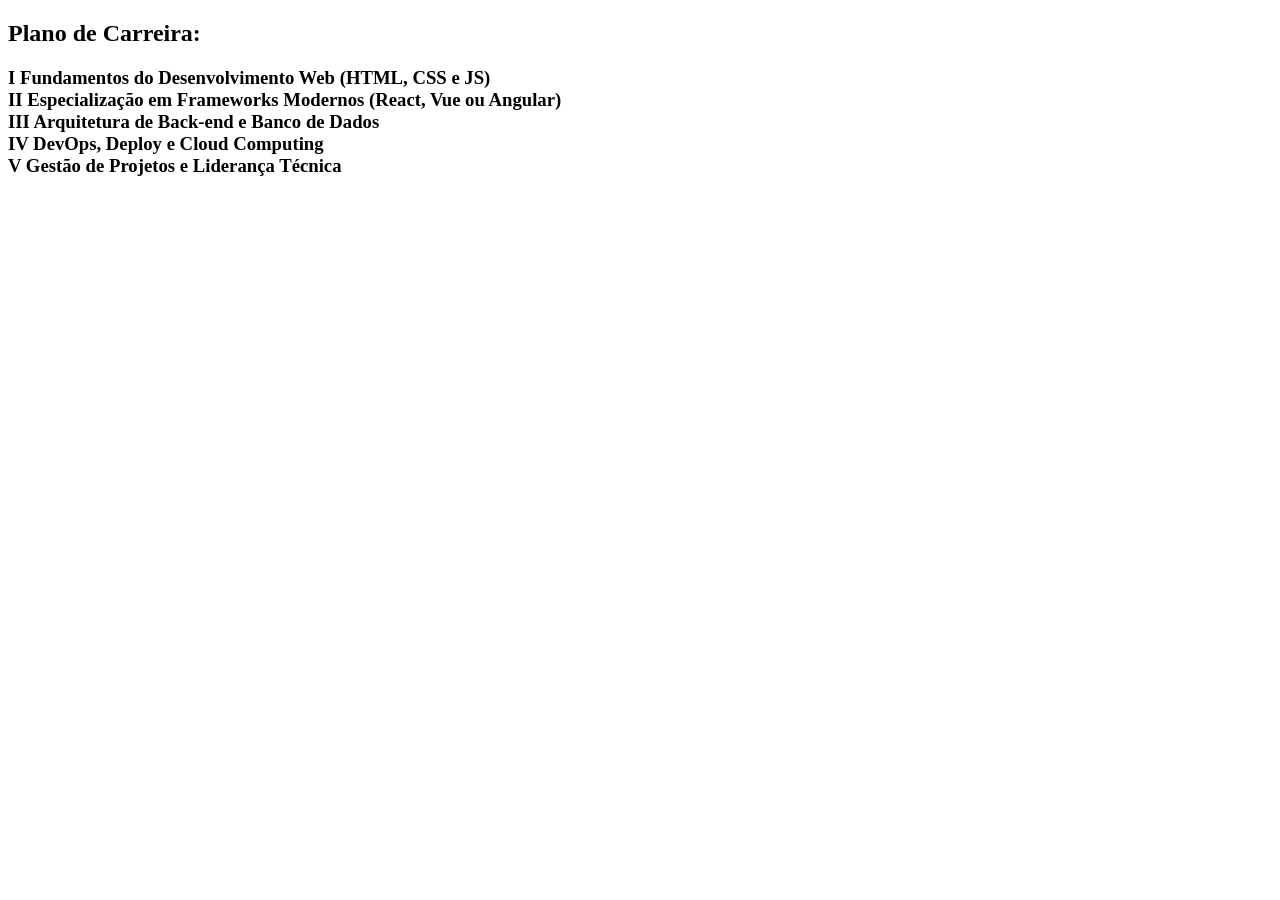
<file: atividade 1/blogGabriell/index.html>
<!DOCTYPE html>
<html lang="pt-br">
<head>
    <meta charset="UTF-8">
    <title>Blog do Fulano</title>
    <link rel="icon" type="image/png" href="./imagens/logo.png">
</head>
<body>
     <p>
     </p>
     <p>
        <H2> Plano de Carreira:</H2>
        <h3>I Fundamentos do Desenvolvimento Web (HTML, CSS e JS) </br>
            II Especialização em Frameworks Modernos (React, Vue ou Angular) </br>
            III Arquitetura de Back-end e Banco de Dados </br>
            IV DevOps, Deploy e Cloud Computing </br>
            V Gestão de Projetos e Liderança Técnica</h3>
     </p>
</body>
</html>
</file>
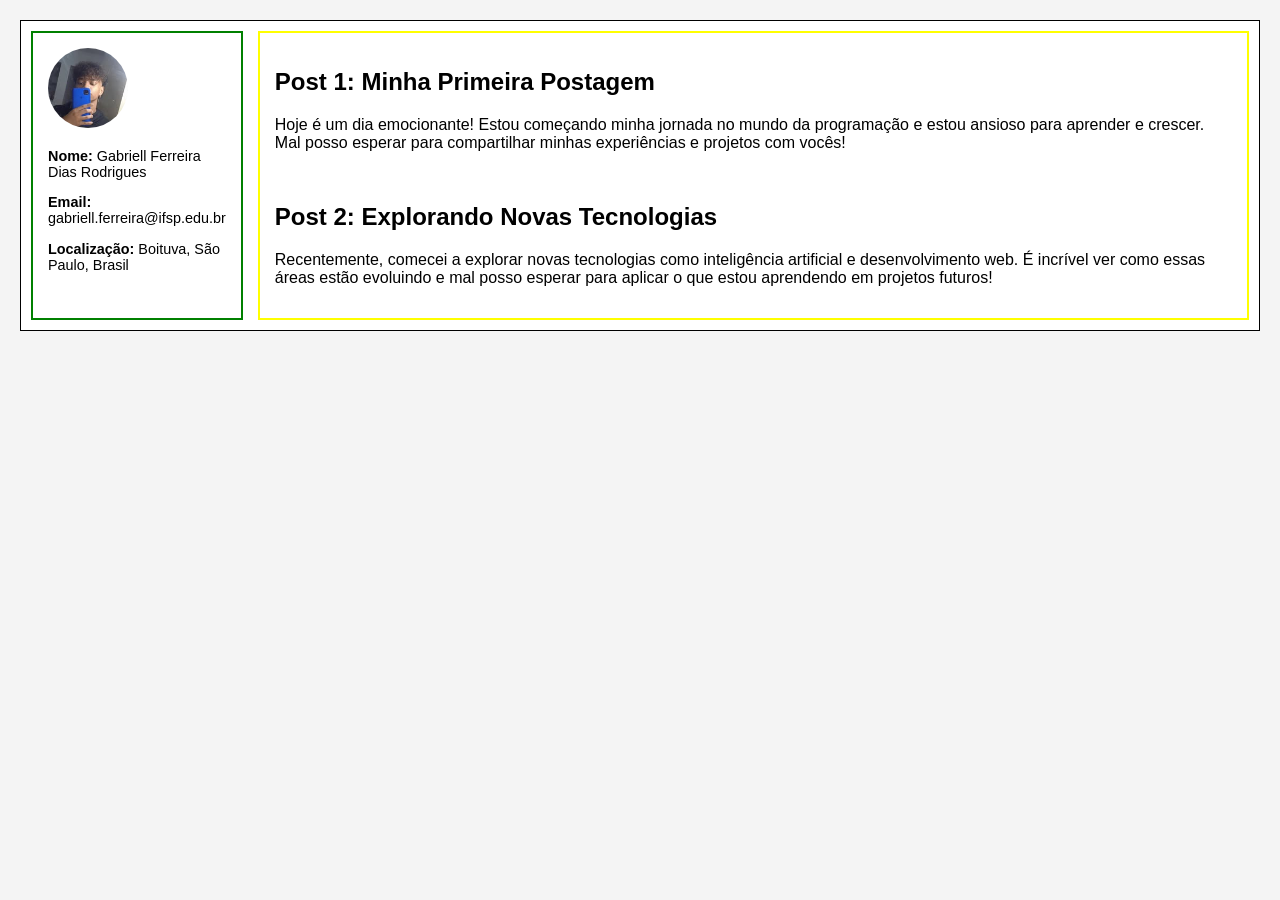
<file: atividade 6/Site/index.html>
<!DOCTYPE html>
<html lang="pt-br">
<head>
    <meta charset="UTF-8">
    <meta name="viewport" content="width=device-width, initial-scale=1.0">
    <meta name="description" content="Página de Perfil e Posts - Gabriell Ferreira">
    <title>Página de Posts - Gabriell Ferreira</title>
    <link rel="shortcut icon" href="./imagens/logoFavicon.ico">

    <style>
        body {
            font-family: Arial, sans-serif;
            margin: 20px;
            background-color: #f4f4f4;
        }


        main {
            border: black 1px solid;
            display: flex;
            padding: 10px;
            background-color: white;
            margin: 0 auto;
            gap: 15px;
        }


        aside {
            border: green 2px solid;
            padding: 15px;
            font-size: 0.9em;
        }

        aside img {
            width: 80px;
            height: 80px;
            border-radius: 50%;
            display: block;
            margin-bottom: 20px;
            background-color: #ddd;
        }


        section {
            border: yellow 2px solid;
            padding: 15px;
            display: flex;
            flex-direction: column;
            gap: 15px;
        }

    </style>
</head>
<body>

    <main>
        <aside>
            <img src="./imagens/logo.png" alt="Foto de Gabriell">
            
            <p><strong>Nome:</strong> Gabriell Ferreira Dias Rodrigues</p>
            
            <p><strong>Email:</strong> gabriell.ferreira@ifsp.edu.br</p>
            
            <p><strong>Localização:</strong> Boituva, São Paulo, Brasil</p>
        </aside>

        <section>
            <article>
                <h2>Post 1: Minha Primeira Postagem</h2>
                <p>Hoje é um dia emocionante! Estou começando minha jornada no mundo da programação e estou ansioso para aprender e crescer. Mal posso esperar para compartilhar minhas experiências e projetos com vocês!</p>
            </article>

            <article>
                <h2>Post 2: Explorando Novas Tecnologias</h2>
                <p>Recentemente, comecei a explorar novas tecnologias como inteligência artificial e desenvolvimento web. É incrível ver como essas áreas estão evoluindo e mal posso esperar para aplicar o que estou aprendendo em projetos futuros!</p>
            </article>
        </section>
    </main>
</file>
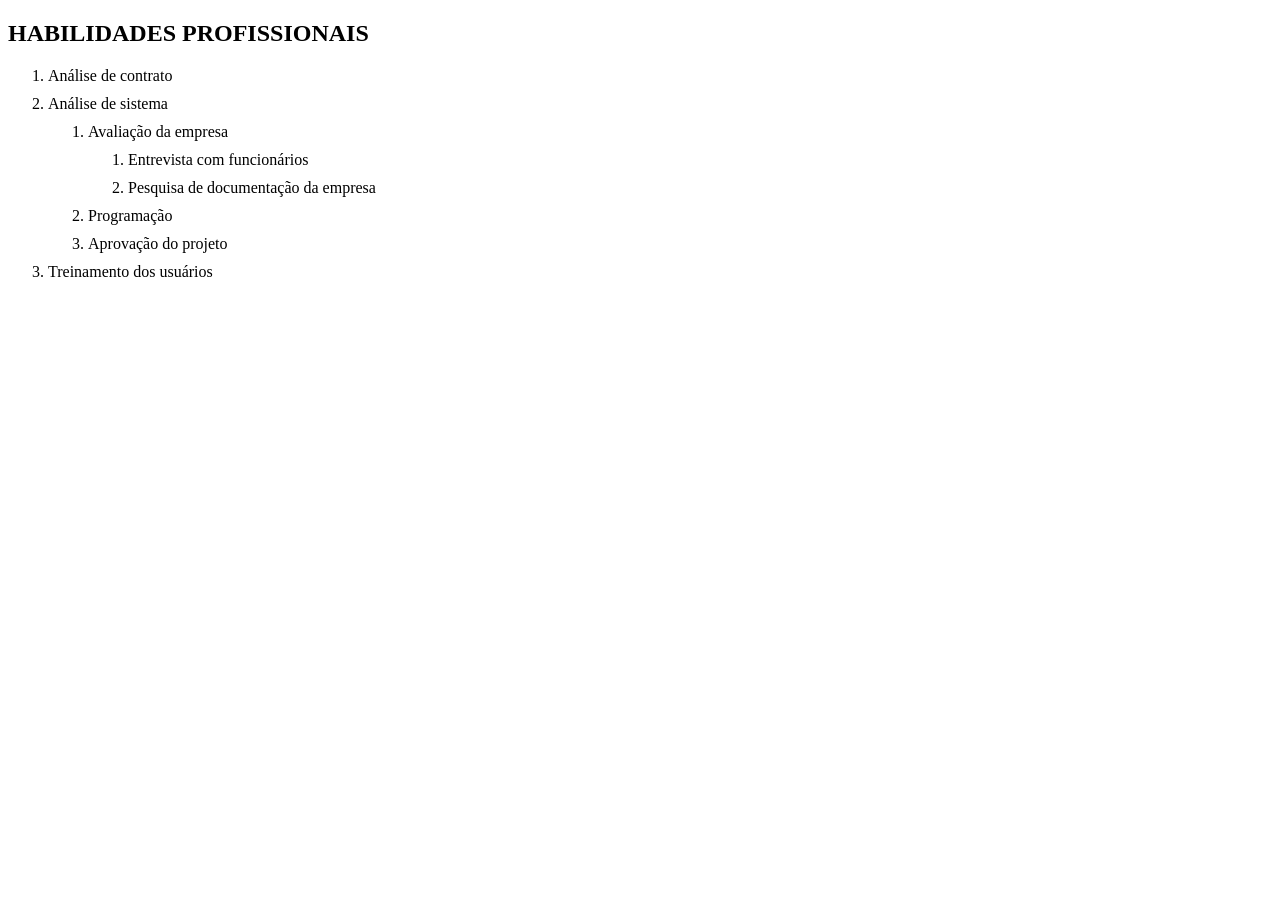
<file: atividade 3/ex001.html>
<!DOCTYPE html>
<html lang="pt-BR">
<head>
    <meta charset="UTF-8">
    <title>Habilidades Profissionais</title>
    <style>
    ol {
    margin-left: 20px;
    padding-left: 20px;
    }
    li {
    margin-bottom: 10px;
    }
    ol ol {
    margin-top: 10px;
    }
    </style>
</head>
<body>
    <h2>HABILIDADES PROFISSIONAIS</h2>
    <ol>
        <li>Análise de contrato</li>
        <li>Análise de sistema
    <ol>
        <li>Avaliação da empresa
    <ol>
        <li>Entrevista com funcionários</li>
        <li>Pesquisa de documentação da empresa</li>
    </ol>
    </li>
        <li>Programação</li>
        <li>Aprovação do projeto</li>
    </ol>
        <li>Treinamento dos usuários</li>
    </ol>
</body>
</html>
</file>
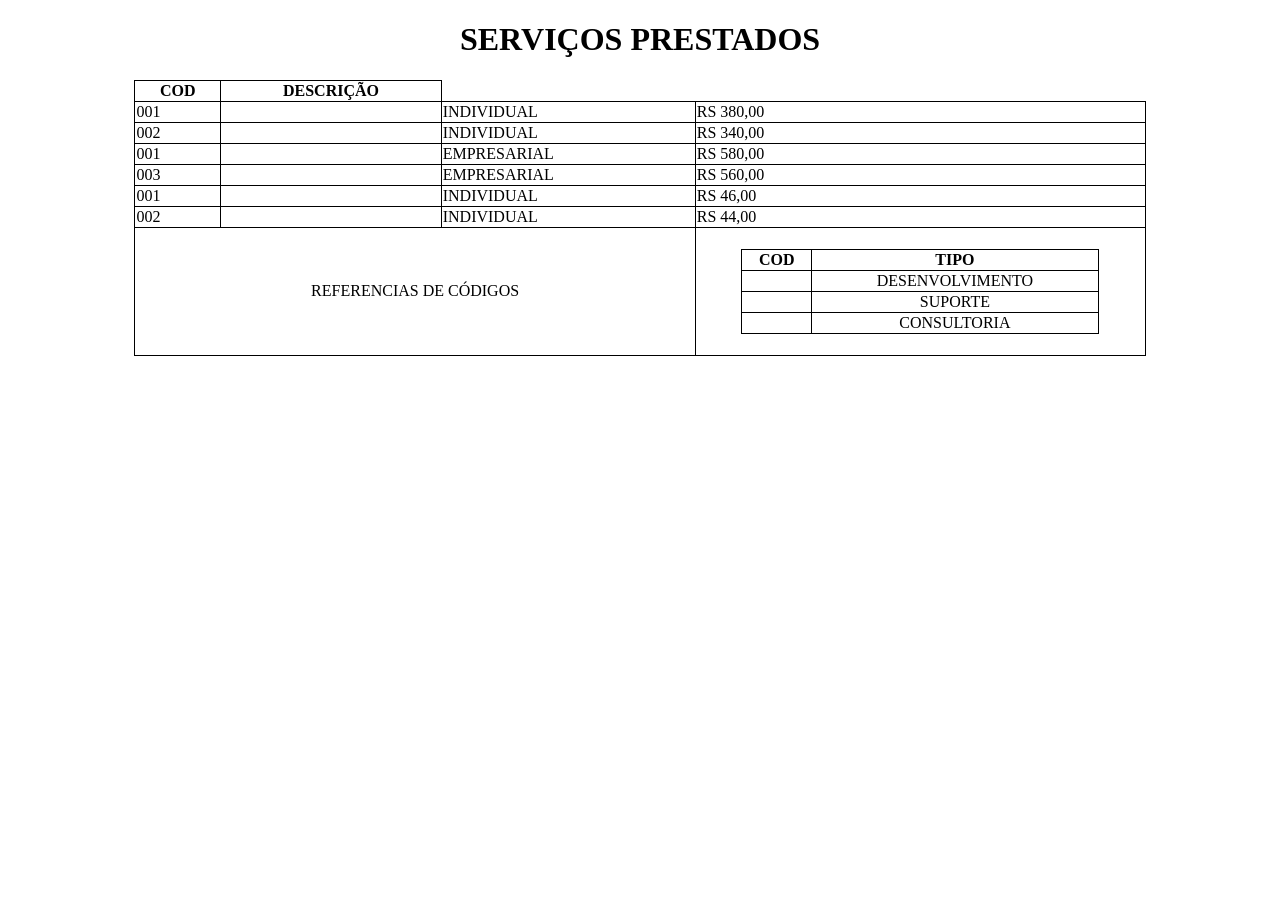
<file: atividade 3/ex002.html>
<!DOCTYPE html>
<html lang="en">
<head>
    <meta charset="UTF-8">
    <meta name="viewport" content="width=device-width, initial-scale=1.0">
    <title>Tabela</title>
    <style>
        h1{
            text-align: center;
        }
        table{
            border-collapse: collapse;
            width: 80%;
            margin: 20px auto;
            
        }
        th,td{
            border: 1px solid black;
        }
        tfoot{
            text-align: center;
        }
    </style>
</head>
<body>
    <h1>SERVIÇOS PRESTADOS</h1>
    <table>
        <thead>
            <tr>
                <th>COD</th>
                <th>DESCRIÇÃO</th>
            </tr>
        </thead>
        <tbody>
            <tr>
                <td>001</td>
                <td></td>
                <td>INDIVIDUAL</td>
                <td>RS 380,00</td>
            </tr>
            <tr>
                <td>002</td>
                <td></td>
                <td>INDIVIDUAL</td>
                <td>RS 340,00</td>
            </tr>
            <tr>
                <td>001</td>
                <td></td>
                <td>EMPRESARIAL</td>
                <td>RS 580,00</td>
            </tr>
            <tr>
                <td>003</td>
                <td></td>
                <td>EMPRESARIAL</td>
                <td>RS 560,00</td>
            </tr>
            <tr>
                <td>001</td>
                <td></td>
                <td>INDIVIDUAL</td>
                <td>RS 46,00</td>
            </tr>
            <tr>
                <td>002</td>
                <td></td>
                <td>INDIVIDUAL</td>
                <td>RS 44,00</td>
            </tr>
        </tbody>
        <tfoot>
            <tr>
                <td colspan="3" rolspan="5">REFERENCIAS DE CÓDIGOS</td>
                <td>
                    <table>
                        <thead>
                            <tr>
                                <th>COD</th>
                                <th>TIPO</th>
                            </tr>
                        </thead>
                        <tbody>
                            <tr>
                                <td></td>
                                <td>DESENVOLVIMENTO</td>
                            </tr>
                            <tr>
                                <td></td>
                                <td>SUPORTE</td>
                            </tr>
                            <tr>
                                <td></td>
                                <td>CONSULTORIA</td>
                            </tr>
                        </tbody>
                    </table>
                </td>  
            </tr>    
        </tfoot>
    </table>
</body>
</html>
</file>
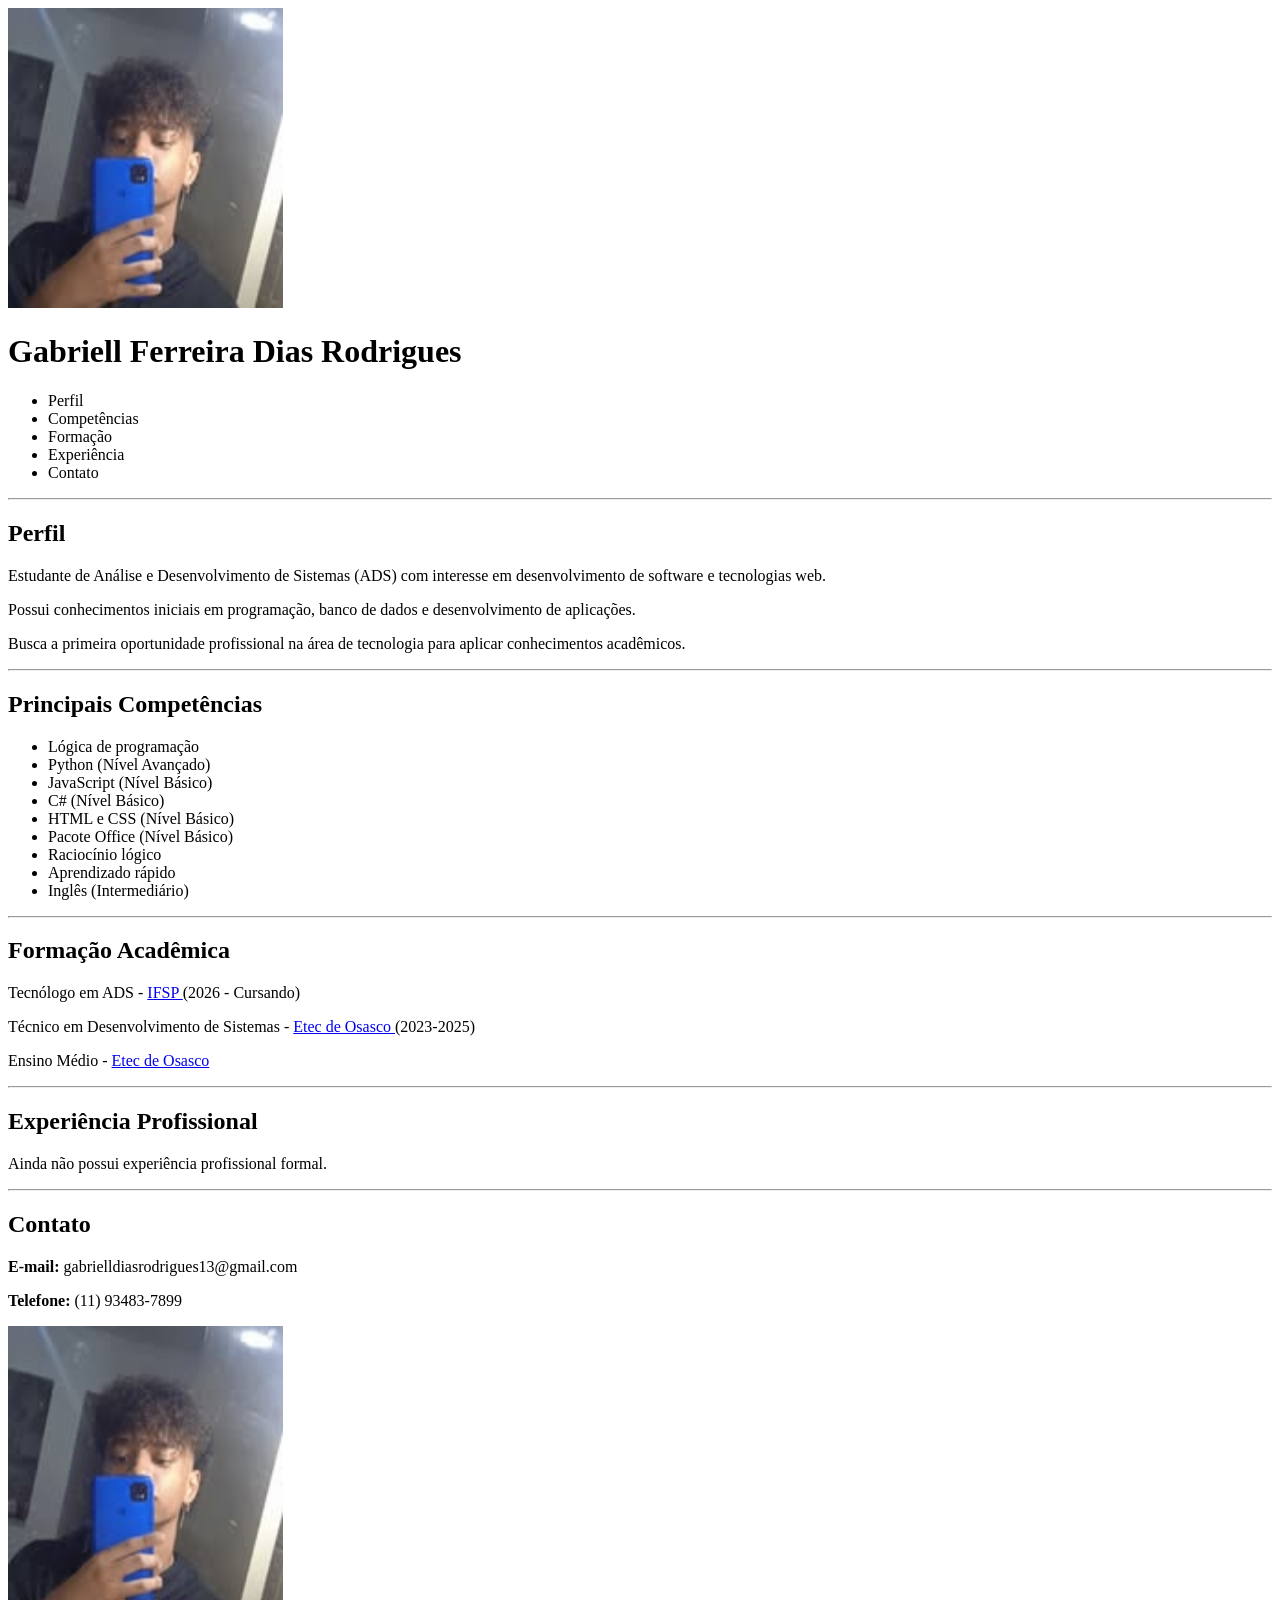
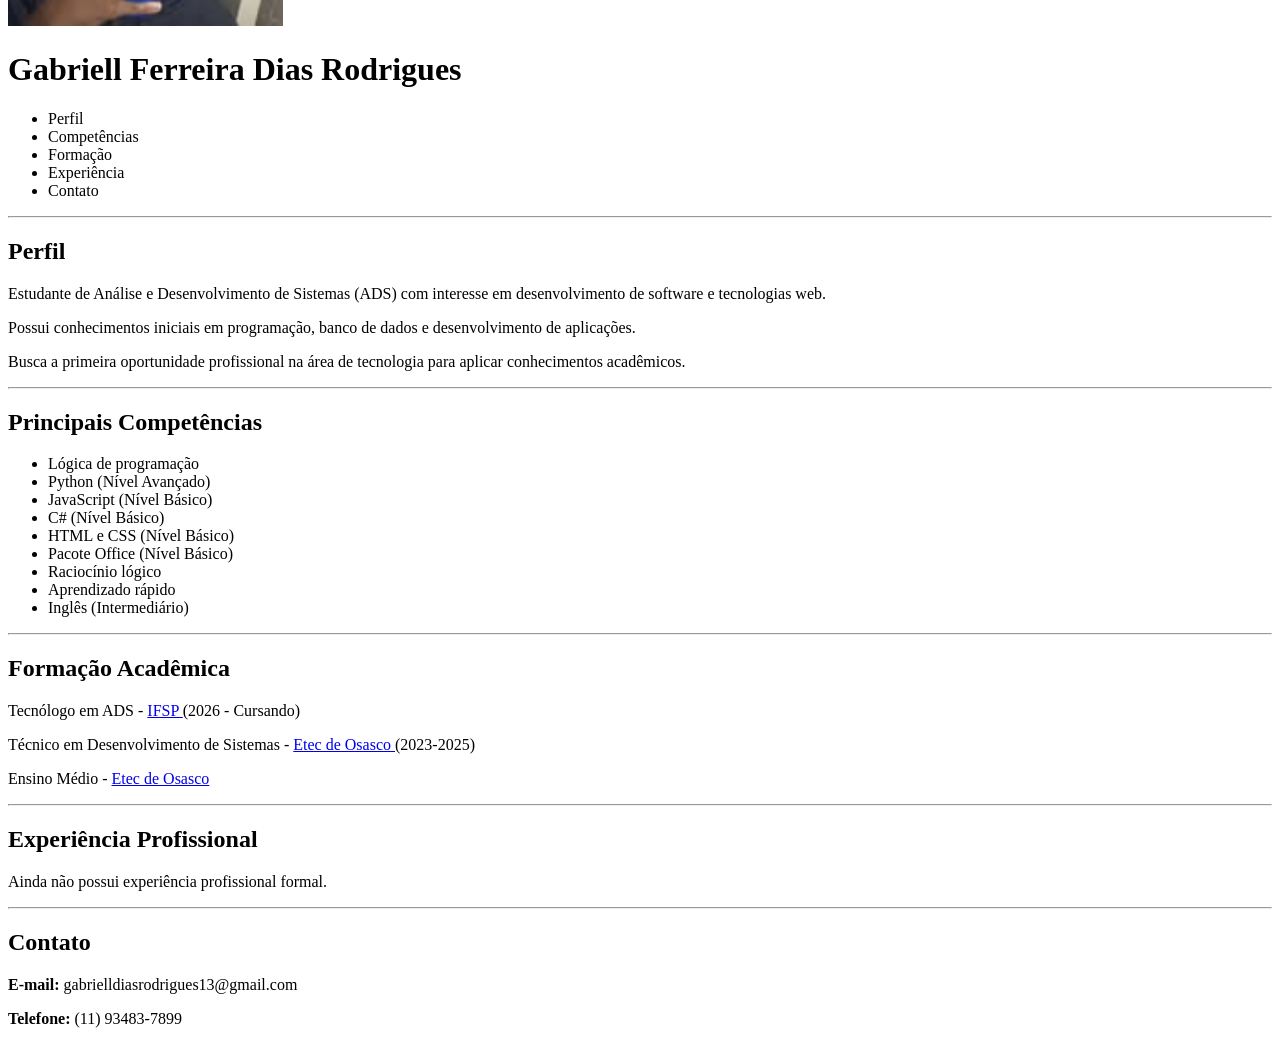
<file: atividade 1/blogGabriell/paginas/curriculo.html>
<!DOCTYPE html>
<html>

<head>
    <meta http-equiv="Content-Type" content="text/html; charset=UTF-8">
    <meta name="author" content="Gabriell Ferreira Dias Rodrigues">
    <meta name="generator" content="VSCode">
    <title>Currículo Gabriell</title>
    <link rel="shortcut icon" href="../imagens/logoFavicon.ico">
</head>

<body>

    <img src="../imagens/logo.png"
         alt="Foto do titular"
         title="Foto do titular"
         width="275"
         height="300">

    <h1>Gabriell Ferreira Dias Rodrigues</h1>

    <ul>
        <li>Perfil</li>
        <li>Competências</li>
        <li>Formação</li>
        <li>Experiência</li>
        <li>Contato</li>
    </ul>

    <hr>

    <h2>Perfil</h2>

    <p>
        Estudante de Análise e Desenvolvimento de Sistemas (ADS)
        com interesse em desenvolvimento de software e tecnologias web.
    </p>

    <p>
        Possui conhecimentos iniciais em programação, banco de dados
        e desenvolvimento de aplicações.
    </p>

    <p>
        Busca a primeira oportunidade profissional na área de tecnologia
        para aplicar conhecimentos acadêmicos.
    </p>

    <hr>

    <h2>Principais Competências</h2>

    <ul>
        <li>Lógica de programação</li>
        <li>Python (Nível Avançado)</li>
        <li>JavaScript (Nível Básico)</li>
        <li>C# (Nível Básico)</li>
        <li>HTML e CSS (Nível Básico)</li>
        <li>Pacote Office (Nível Básico)</li>
        <li>Raciocínio lógico</li>
        <li>Aprendizado rápido</li>
        <li>Inglês (Intermediário)</li>
    </ul>

    <hr>

    <h2>Formação Acadêmica</h2>

    <p>
        Tecnólogo em ADS -
        <a href="https://btv.ifsp.edu.br/" target="_blank">
            IFSP
        </a>
        (2026 - Cursando)
    </p>

    <p>
        Técnico em Desenvolvimento de Sistemas -
        <a href="https://www.cps.sp.gov.br/etecs/etec-de-osasco/" target="_blank">
            Etec de Osasco
        </a>
        (2023-2025)
    </p>

    <p>
        Ensino Médio -
        <a href="https://www.cps.sp.gov.br/etecs/etec-de-osasco/" target="_blank">
            Etec de Osasco
        </a>
    </p>

    <hr>

    <h2>Experiência Profissional</h2>

    <p>
        Ainda não possui experiência profissional formal.
    </p>

    <hr>

    <h2>Contato</h2>

    <p>
        <b>E-mail:</b>
        gabrielldiasrodrigues13@gmail.com
    </p>

    <p>
        <b>Telefone:</b>
        (11) 93483-7899
    </p>

</body>

</html><!DOCTYPE HTML PUBLIC "-//W3C//DTD HTML 4.01 Transitional//EN">
<html>

<head>
    <meta http-equiv="Content-Type" content="text/html; charset=UTF-8">
    <meta name="author" content="Gabriell Ferreira Dias Rodrigues">
    <meta name="generator" content="VSCode">
    <title>Currículo Gabriell</title>
    <link rel="shortcut icon" href="../imagens/logoFavicon.ico">
</head>

<body>

    <img src="../imagens/logo.png"
         alt="Foto do titular"
         title="Foto do titular"
         width="275"
         height="300">

    <h1>Gabriell Ferreira Dias Rodrigues</h1>

    <ul>
        <li>Perfil</li>
        <li>Competências</li>
        <li>Formação</li>
        <li>Experiência</li>
        <li>Contato</li>
    </ul>

    <hr>

    <h2>Perfil</h2>

    <p>
        Estudante de Análise e Desenvolvimento de Sistemas (ADS)
        com interesse em desenvolvimento de software e tecnologias web.
    </p>

    <p>
        Possui conhecimentos iniciais em programação, banco de dados
        e desenvolvimento de aplicações.
    </p>

    <p>
        Busca a primeira oportunidade profissional na área de tecnologia
        para aplicar conhecimentos acadêmicos.
    </p>

    <hr>

    <h2>Principais Competências</h2>

    <ul>
        <li>Lógica de programação</li>
        <li>Python (Nível Avançado)</li>
        <li>JavaScript (Nível Básico)</li>
        <li>C# (Nível Básico)</li>
        <li>HTML e CSS (Nível Básico)</li>
        <li>Pacote Office (Nível Básico)</li>
        <li>Raciocínio lógico</li>
        <li>Aprendizado rápido</li>
        <li>Inglês (Intermediário)</li>
    </ul>

    <hr>

    <h2>Formação Acadêmica</h2>

    <p>
        Tecnólogo em ADS -
        <a href="https://btv.ifsp.edu.br/" target="_blank">
            IFSP
        </a>
        (2026 - Cursando)
    </p>

    <p>
        Técnico em Desenvolvimento de Sistemas -
        <a href="https://www.cps.sp.gov.br/etecs/etec-de-osasco/" target="_blank">
            Etec de Osasco
        </a>
        (2023-2025)
    </p>

    <p>
        Ensino Médio -
        <a href="https://www.cps.sp.gov.br/etecs/etec-de-osasco/" target="_blank">
            Etec de Osasco
        </a>
    </p>

    <hr>

    <h2>Experiência Profissional</h2>

    <p>
        Ainda não possui experiência profissional formal.
    </p>

    <hr>

    <h2>Contato</h2>

    <p>
        <b>E-mail:</b>
        gabrielldiasrodrigues13@gmail.com
    </p>

    <p>
        <b>Telefone:</b>
        (11) 93483-7899
    </p>

</body>

</html>
</file>
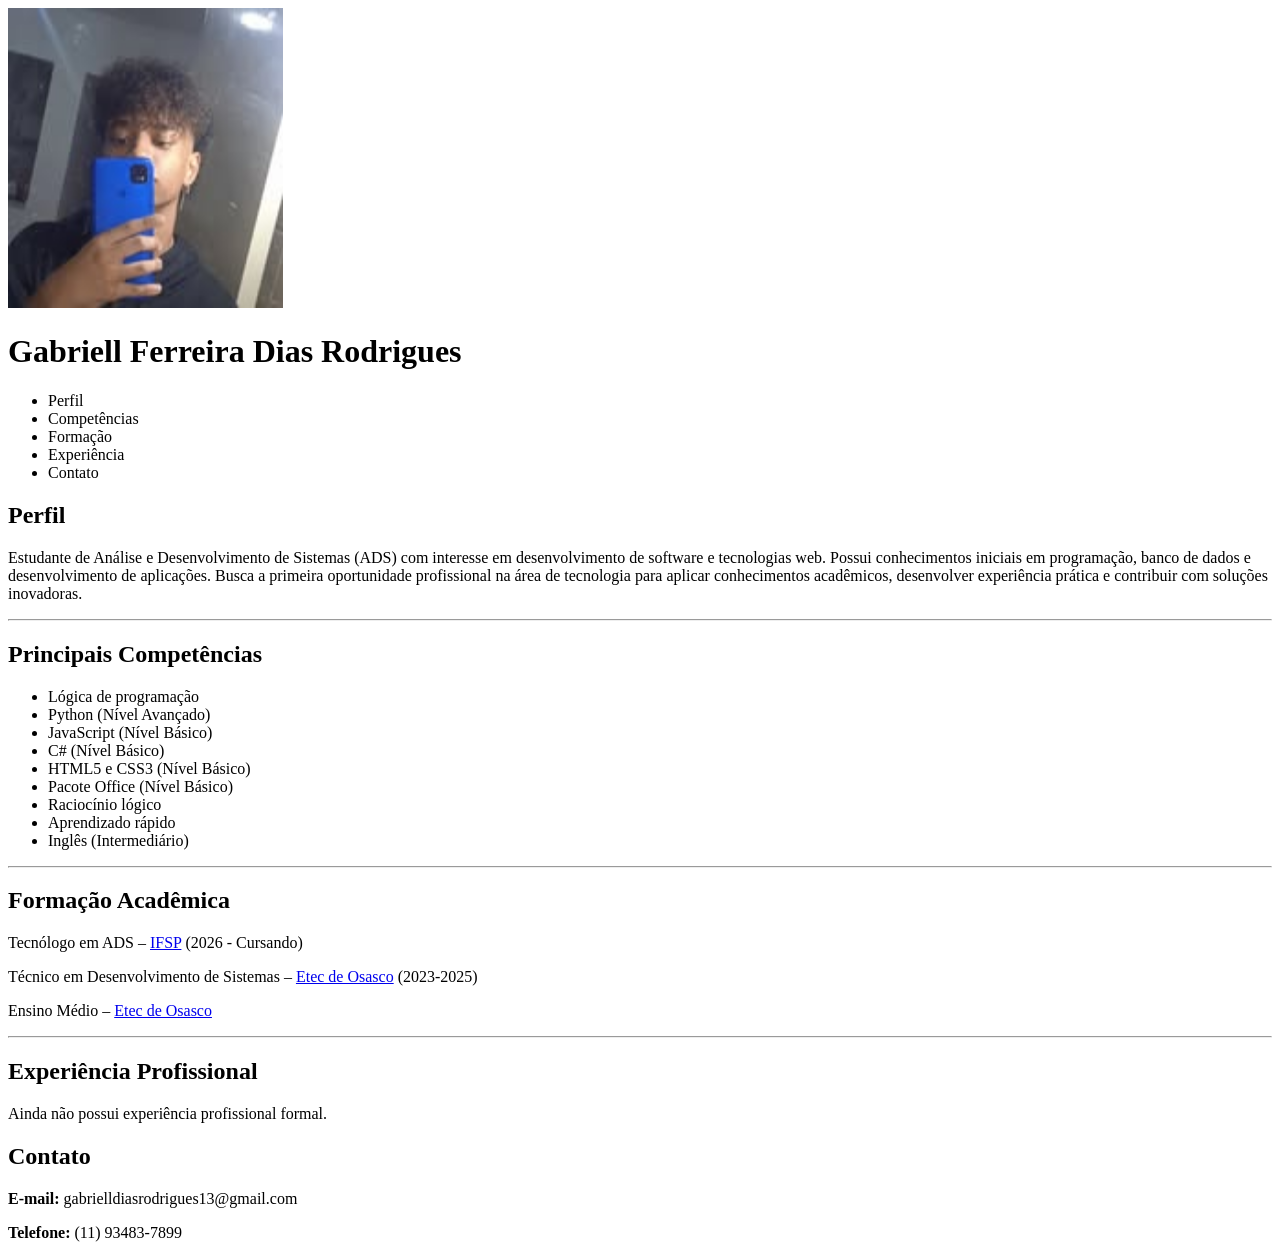
<file: atividade 2/blogGabriell/paginas/curriculo.html>
<!DOCTYPE html>
<html lang="pt-BR">
<head>
    <meta charset="UTF-8">
    <meta name="author" content="Gabriell Ferreira Dias Rodrigues">
    <meta name="generator" content="VSCode">
    <meta name="viewport" content="width=device-width, initial-scale=1.0">
    <title>Currículo Gabriell</title>
    <link rel="shortcut icon" href="../imagens/logoFavicon.ico">
</head>

<body>

    <header>
        <img src="../imagens/logo.png" alt="Foto do titular" title="Foto do titular" width="275" height="300">
        <h1>Gabriell Ferreira Dias Rodrigues</h1>
    </header>

    <nav>
        <ul>
            <li>Perfil</li>
            <li>Competências</li>
            <li>Formação</li>
            <li>Experiência</li>
            <li>Contato</li>
        </ul>
    </nav>

    <main>

        <section>
            <h2>Perfil</h2>
            <p>
                Estudante de Análise e Desenvolvimento de Sistemas (ADS) com interesse em desenvolvimento de software e tecnologias web.
                Possui conhecimentos iniciais em programação, banco de dados e desenvolvimento de aplicações.
                Busca a primeira oportunidade profissional na área de tecnologia para aplicar conhecimentos acadêmicos,
                desenvolver experiência prática e contribuir com soluções inovadoras.
            </p>
        </section>

        <hr>

        <section>
            <h2>Principais Competências</h2>
            <ul>
                <li>Lógica de programação</li>
                <li>Python (Nível Avançado)</li>
                <li>JavaScript (Nível Básico)</li>
                <li>C# (Nível Básico)</li>
                <li>HTML5 e CSS3 (Nível Básico)</li>
                <li>Pacote Office (Nível Básico)</li>
                <li>Raciocínio lógico</li>
                <li>Aprendizado rápido</li>
                <li>Inglês (Intermediário)</li>
            </ul>
        </section>

        <hr>

        <section>
            <h2>Formação Acadêmica</h2>
            <p>
                Tecnólogo em ADS – 
                <a href="https://btv.ifsp.edu.br/" target="_blank">IFSP</a> (2026 - Cursando)
            </p>
            <p>
                Técnico em Desenvolvimento de Sistemas – 
                <a href="https://www.cps.sp.gov.br/etecs/etec-de-osasco/" target="_blank">Etec de Osasco</a> (2023-2025)
            </p>
            <p>
                Ensino Médio – 
                <a href="https://www.cps.sp.gov.br/etecs/etec-de-osasco/" target="_blank">Etec de Osasco</a>
            </p>
        </section>

        <hr>

        <section>
            <h2>Experiência Profissional</h2>
            <p>Ainda não possui experiência profissional formal.</p>
        </section>

    </main>

    <footer>
        <h2>Contato</h2>
        <p><strong>E-mail:</strong> gabrielldiasrodrigues13@gmail.com</p>
        <p><strong>Telefone:</strong> (11) 93483-7899</p>
    </footer>

</body>
</html>
</file>
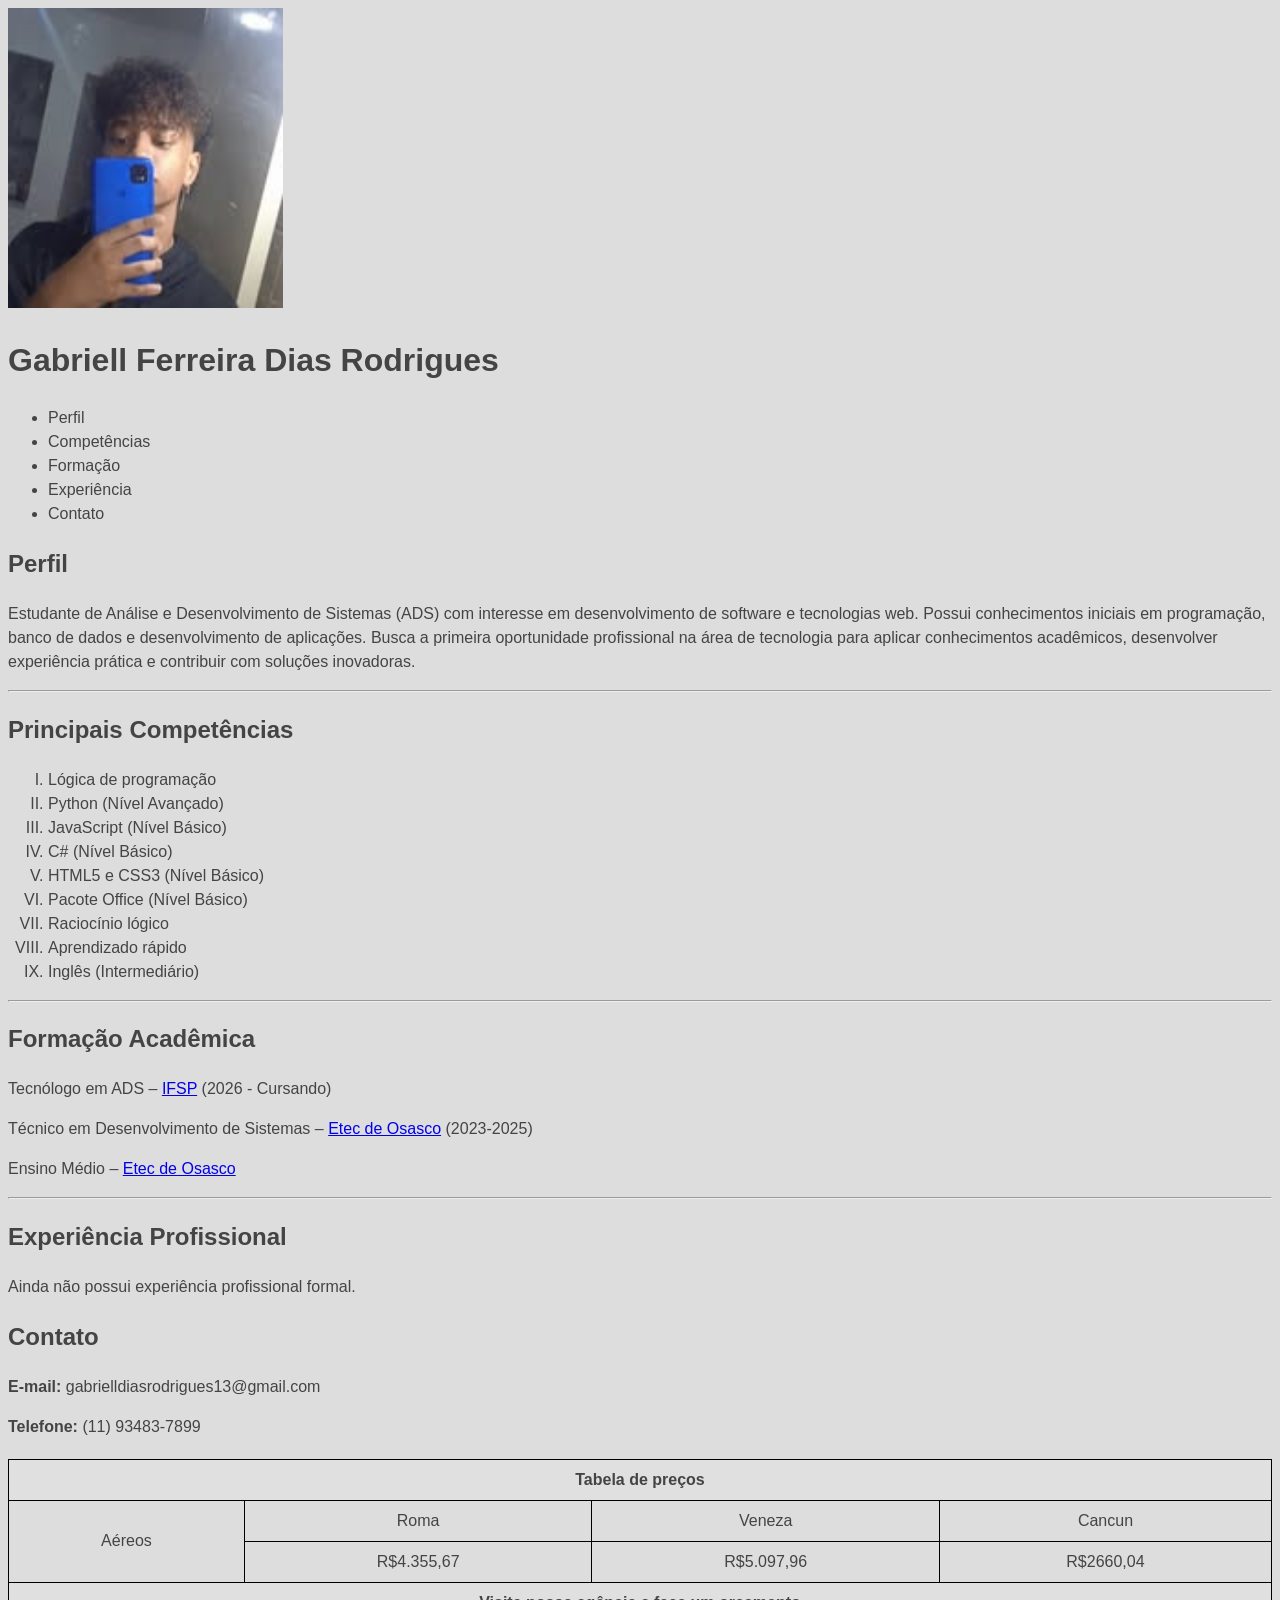
<file: atividade 5/blogGabriell/paginas/curriculo.html>
<!DOCTYPE html>
<html lang="pt-BR">
<head>
    <meta charset="UTF-8">
    <meta name="author" content="Gabriell Ferreira Dias Rodrigues">
    <meta name="generator" content="VSCode">
    <meta name="viewport" content="width=device-width, initial-scale=1.0">
    <title>Currículo Gabriell</title>
    <link rel="shortcut icon" href="../imagens/logo/logoFavicon.ico">
</head>
<style>
    body{
    background:#ddd;
    font-family:"Arial Narrow", Arial, sans-serif;
    color:#444;
    line-height:1.5;
}

    section header h2{
    font-size:30px;
    font-weight:bold;
    color:#db8102;
    line-height:2.5;
}

    table{
    width:100%;
    border-collapse:collapse;
    margin-top:20px;
    text-align: center;
}

    th, td {
    border: 1px solid black;
    padding: 8px;
}
    thead, tfoot {
    background-color: #e0e0e0;
    font-weight: bold;
}
</style>

<body>

    <header>
        <img src="../imagens/logo/logo.png" alt="Foto do titular" title="Foto do titular" width="275" height="300">
        <h1>Gabriell Ferreira Dias Rodrigues</h1>
    </header>

    <nav>
        <ul>
            <li>Perfil</li>
            <li>Competências</li>
            <li>Formação</li>
            <li>Experiência</li>
            <li>Contato</li>
        </ul>
    </nav>

    <main>

        <section>
            <h2>Perfil</h2>
            <p>
                Estudante de Análise e Desenvolvimento de Sistemas (ADS) com interesse em desenvolvimento de software e tecnologias web.
                Possui conhecimentos iniciais em programação, banco de dados e desenvolvimento de aplicações.
                Busca a primeira oportunidade profissional na área de tecnologia para aplicar conhecimentos acadêmicos,
                desenvolver experiência prática e contribuir com soluções inovadoras.
            </p>
        </section>

        <hr>

        <section>
            <h2>Principais Competências</h2>
            <ol type="I">
                <li>Lógica de programação</li>
                <li>Python (Nível Avançado)</li>
                <li>JavaScript (Nível Básico)</li>
                <li>C# (Nível Básico)</li>
                <li>HTML5 e CSS3 (Nível Básico)</li>
                <li>Pacote Office (Nível Básico)</li>
                <li>Raciocínio lógico</li>
                <li>Aprendizado rápido</li>
                <li>Inglês (Intermediário)</li>
            </ol>
        </section>

        <hr>

        <section>
            <h2>Formação Acadêmica</h2>
            <p>
                Tecnólogo em ADS – 
                <a href="https://btv.ifsp.edu.br/" target="_blank">IFSP</a> (2026 - Cursando)
            </p>
            <p>
                Técnico em Desenvolvimento de Sistemas – 
                <a href="https://www.cps.sp.gov.br/etecs/etec-de-osasco/" target="_blank">Etec de Osasco</a> (2023-2025)
            </p>
            <p>
                Ensino Médio – 
                <a href="https://www.cps.sp.gov.br/etecs/etec-de-osasco/" target="_blank">Etec de Osasco</a>
            </p>
        </section>

        <hr>

        <section>
            <h2>Experiência Profissional</h2>
            <p>Ainda não possui experiência profissional formal.</p>
        </section>

    </main>

    <footer>
        <h2>Contato</h2>
        <p><strong>E-mail:</strong> gabrielldiasrodrigues13@gmail.com</p>
        <p><strong>Telefone:</strong> (11) 93483-7899</p>
    </footer>
<table>
        <thead>
            <tr>
                <th colspan="4">Tabela de preços</th>
            </tr>
        </thead>
        
        <tbody>
            <tr>
                <td rowspan="2">Aéreos</td>
                <td>Roma</td>
                <td>Veneza</td>
                <td>Cancun</td>
            </tr>
            <tr>
                <td>R$4.355,67</td>
                <td>R$5.097,96</td>
                <td>R$2660,04</td>
            </tr>
        </tbody>

        <tfoot>
            <tr>
                <td colspan="4">Visite nossa agência e faça um orçamento</td>
            </tr>
        </tfoot>
    </table>
</body>
</html>
</file>
